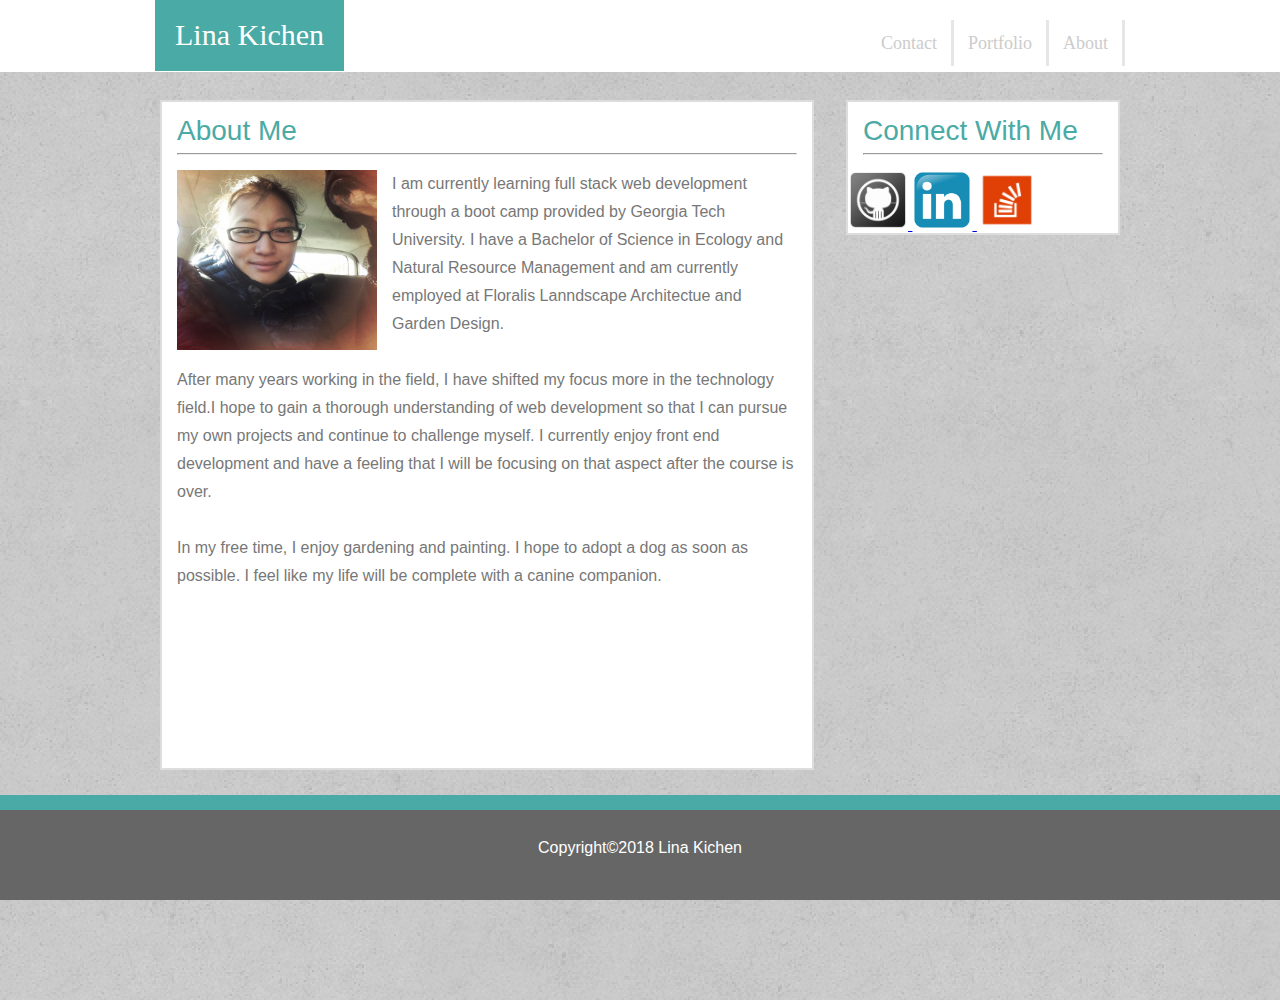
<file: index.html>
<!doctype html>
		<html>
		<head>
			<meta charset="utf-8" />
			<meta http-equiv="X-UA-Compatible" content="IE=edge">
			<title>Index</title>
			<meta name="viewport" content="width=device-width, initial-scale=1">
			<link rel="stylesheet" href="assets/css/reset.css">
			<link rel="stylesheet" href="assets/css/style.css">
		</head>

		<body>
				<div id="wrapper"></div>
				<header>
					<div id="header">
						<h1>Lina Kichen</h1>
							<ul>
								<li><a href="index.html">About</a></li>
								<li><a href="portfolio.html">Portfolio</a></li>
								<li><a href="contact.html">Contact</a></li>
							</ul>
					</div>
				</header>
			</div>

			<div class="main-content">
				<section id="bio">
					<h2>About Me</h2>
					<hr>
					<img class="selfie" src="assets/images/selfie.jpg" alt="Lina Kichen" width="200" height="180">
				
					<p>I am currently learning full stack web development through a boot camp provided by Georgia Tech University. I have a Bachelor of Science in Ecology and Natural Resource Management and am currently employed at Floralis Lanndscape Architectue and Garden Design.<br><br> After many years working in the field, I have shifted my focus more in the technology field.I hope to gain a thorough understanding of web development so that I can pursue my own projects and continue to challenge myself. I currently enjoy front end development and have a feeling that I will be focusing on that aspect after the course is over. <br><br>In my free time, I enjoy gardening and painting. I hope to adopt a dog as soon as possible. I feel like my life will be complete with a canine companion.  </p>
				</section>				

				<section id="contact">
					<h2>Connect With Me</h2>
					<hr>
						<a href="https://github.com/">
							<img src="./assets/images/github-square.png" alt="GitHub" style="width:60px;height:60px;border:0;">
						</a>
						<a href="https://www.linkedin.com/in/hoan-kichen-56437377/" alt="LinkedIn">
							<img src="./assets/images/linkedin.png" alt="LinkedIn" style="width:60px;height:60px;border:0;">
						</a>
						<a href="https://stackoverflow.com/users/9324897/lina-kichen">
							<img src="./assets/images/stackoverflow.png" alt="StackOverFlow" style="width:60px;height:60px;border:0;">
						</a>
				</section>
			</div>		
			
			<footer>Copyright©2018 Lina Kichen</footer>	

		</body>

		</html>
</file>
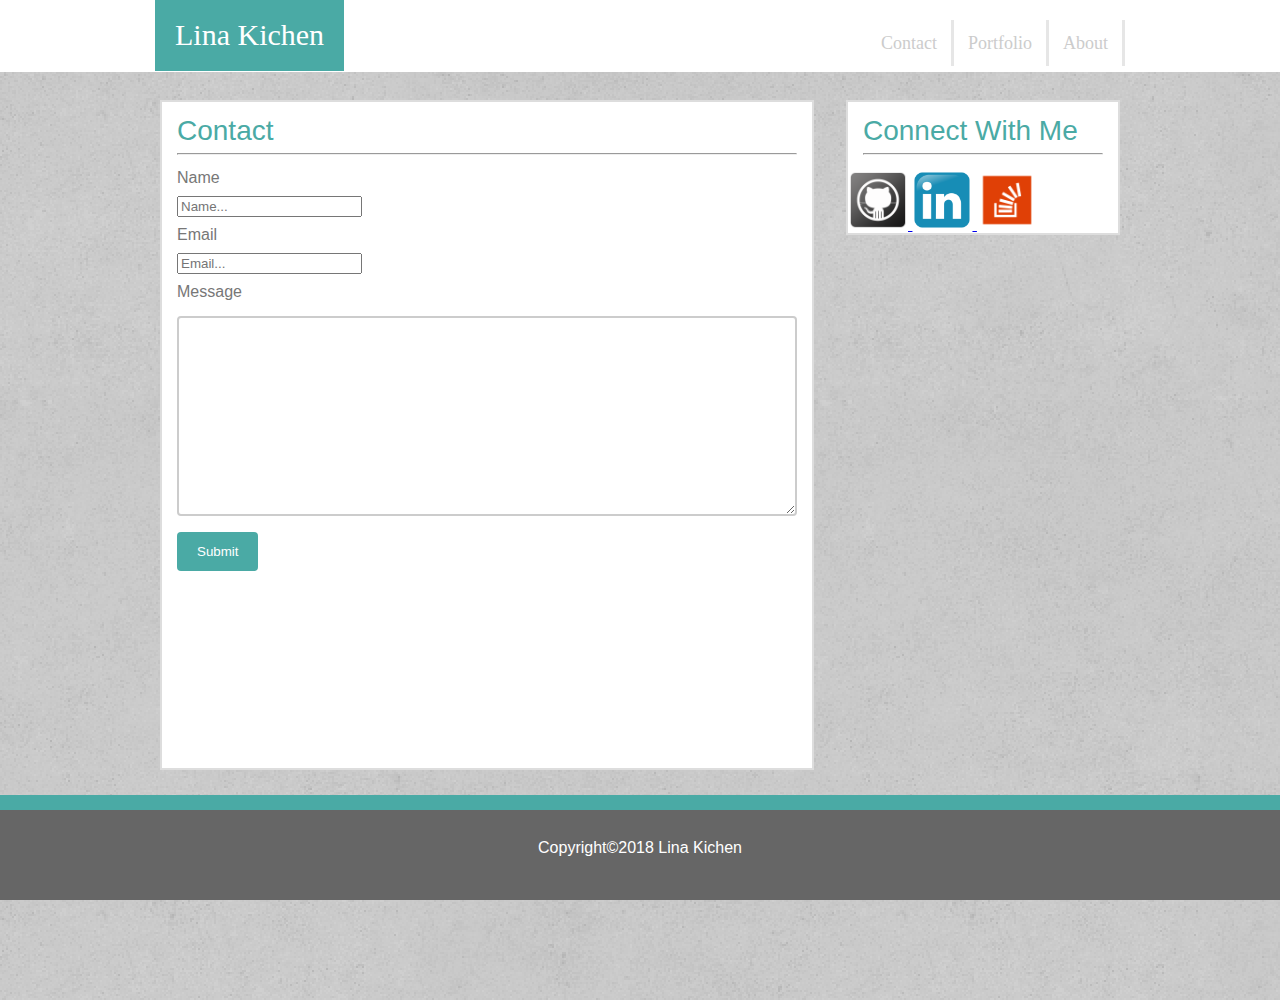
<file: contact.html>
<!doctype <!DOCTYPE html>
    <html>
    <head>
        <meta charset="utf-8" />
        <meta http-equiv="X-UA-Compatible" content="IE=edge">
        <title>Contact</title>
        <meta name="viewport" content="width=device-width, initial-scale=1">
        <link rel="stylesheet" href="assets/css/reset.css">
        <link rel="stylesheet" href="assets/css/style.css">
        <link rel="stylesheet" href="assets/css/contact.css">
    </head>

    <body>
        <div id="wrapper"></div>
                <header>
                        <div id="header">
                            <h1>Lina Kichen</h1>
                                <ul>
                                    <li><a href="index.html">About</a></li>
                                    <li><a href="portfolio.html">Portfolio</a></li>
                                    <li><a href="contact.html">Contact</a></li>
                                </ul>
                        </div>
                    </header>


        <div class="main-content">
            <div class="flex-container">
                <section id="contact-form">
                    <h2>Contact</h2>
                    <hr>
                    
                    <div class="container">
                        <form action="/action_page.php">
                            <label for="name">Name</label>
                            <input type="text" id="name" name="name" placeholder="Name...">
                            <br>
                            <label for="email">Email</label>
                            <input type="text" id="email" name="email" placeholder="Email...">
                            <br>
                            <label for="message">Message</label>
                            <textarea id="message" name="subject" placehokder="Write a message..." style="height:200px"></textarea>
                            <input type="submit" value="Submit">
                        </form>
                    </div>
                </section>

                <section id="contact">
                    <h2>Connect With Me</h2>
                    <hr>
                    <a href="https://github.com/">
                        <img src="./assets/images/github-square.png" alt="GitHub" style="width:60px;height:60px;border:0;">
                    </a>
                    <a href="https://www.linkedin.com/in/hoan-kichen-56437377/" alt="LinkedIn">
                        <img src="./assets/images/linkedin.png" alt="LinkedIn" style="width:60px;height:60px;border:0;">
                    </a>
                    <a href="https://stackoverflow.com/users/9324897/lina-kichen">
                        <img src="./assets/images/stackoverflow.png" alt="StackOverFlow" style="width:60px;height:60px;border:0;">
                    </a>
                </section>
            </div>
        </div>

        <footer>Copyright©2018 Lina Kichen</footer>	


    </html>
</file>
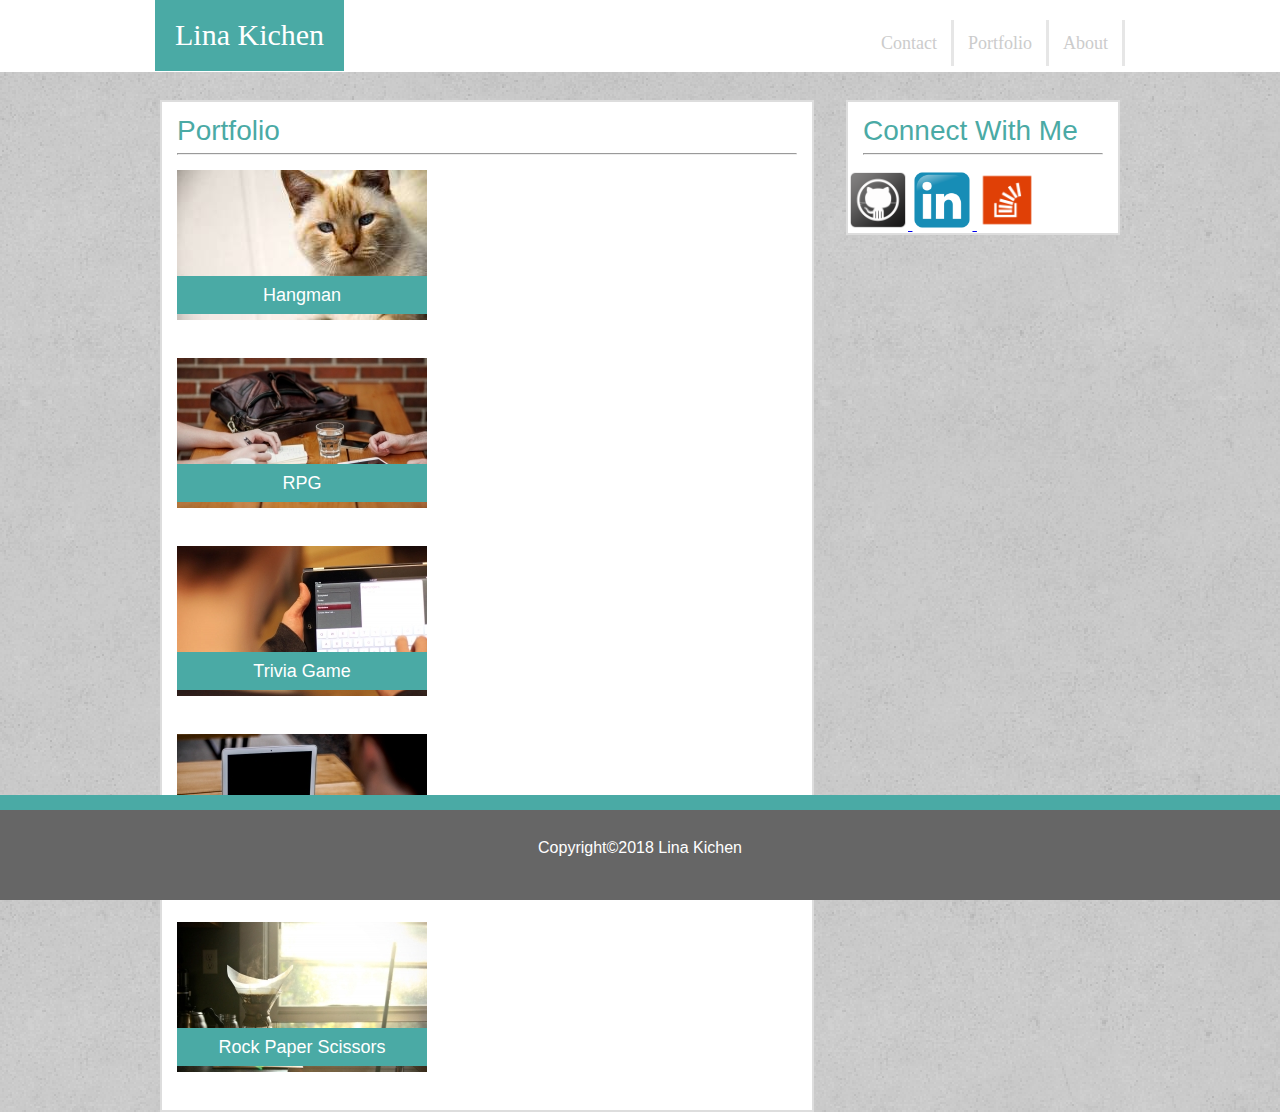
<file: portfolio.html>
<!doctype <!DOCTYPE html>
<html>
<head>
	<meta charset="utf-8" />
	<meta http-equiv="X-UA-Compatible" content="IE=edge">
	<title>Portfolio</title>
	<meta name="viewport" content="width=device-width, initial-scale=1">
	<link rel="stylesheet" href="assets/css/reset.css">
	<link rel="stylesheet" href="assets/css/style.css">
	<link rel="stylesheet" href="assets/css/portfolio.css">
	
</head>
<body>
	<div id="wrapper"></div>
	<header>
		<div id="header">
			<h1>Lina Kichen</h1>
			<ul>
				<li><a href="index.html">About</a></li>
				<li><a href="portfolio.html">Portfolio</a></li>
				<li><a href="contact.html">Contact</a></li>
			</ul>
		</div>
	</header>
	
	<div class="main-content">
		<section id="images">
			<h2>Portfolio</h2>
			<hr>
			
			<div class="container1">
				<img src="assets/images/cat_1.jpg">
					<div id="text-block1">
						<h4>Hangman</h4>
					</div>
			</div>
			<div class="container2">
				<img src="assets/images/collab.jpg">
					<div id="text-block2">
						<h4>RPG</h4>
					</div>
			</div>
			<div class="container3">
				<img src="assets/images/ipad.jpg">
					<div id="text-block3">
						<h4>Trivia Game</h4>
					</div>
			</div>
			<div class="container4">
				<img src="assets/images/laptop.jpg">
					<div id="text-block4">
						<h4>Rutgers Info Widget</h4>
					</div>
			</div>
			<div class="container5">
				<img src="assets/images/sunlight.jpg">
					<div id="text-block5">
						<h4>Rock Paper Scissors</h4>
					</div>
			</div>
		</section>				
		
		<section id="contact">
			<h2>Connect With Me</h2>
			<hr>
			<a href="https://github.com/">
				<img src="./assets/images/github-square.png" alt="GitHub" style="width:60px;height:60px;border:0;">
			</a>
			<a href="https://www.linkedin.com/in/hoan-kichen-5http://lorempixel.com/400/200/sports6437377/" alt="LinkedIn">
				<img src="./assets/images/linkedin.png" alt="LinkedIn" style="width:60px;height:60px;border:0;">
			</a>
			<a href="https://stackoverflow.com/users/9324897/lina-kichen">
				<img src="./assets/images/stackoverflow.png" alt="StackOverFlow" style="width:60px;height:60px;border:0;">
			</a>
		</section>
	</div>		
	
	<footer>Copyright©2018 Lina Kichen</footer>	
	
</body>
</html>
</file>
<file: assets/css/style.css>
html {
	height: 100%;
}

.wrapper {
	position: relative;
}
body {
	position: relative;
	font-family: 'Arial', 'Helvetica Neue', Helvetica, sans-serif;
	color: #777777;
	background-image: url(../images/mooning_@2X.png);
	height: 100%;
}

#header {
	height: 30px;
	background: #ffffff;
	font-family: Georgia, 'Times New Roman', Times, serif;
	font-size: 18px;
	width: 970px;
	margin: auto;
}

#header h1, ul, li {
	display: inline;
}

header {
	width: 100%;
	padding-top: 20px;
	font-size: 28px;
	height: 52px;
	position: fixed;
	left: 0;
	top: 0;
	border-bottom-style: solid;
	border-bottom-color:#cccccc;
	background: #ffffff;
	z-index: 100;
}

h1 {
	height: 150px;
	padding: 20px;
	font-size: 30px;
	background: #4aaaa5;
	display: inline-block;
	color: #ffffff;
}

ul {
	list-style-type: none;
	padding: 15px;
	float: right;
	margin: 0;
	padding: 0;
	overflow: hidden;
}

li {
	float: right;
	border-right: solid #e6e6e6;
}

li a {
	display: block;
	color: #cccccc;
	text-align: center;
	padding: 14px 14px;
	text-decoration: none;
}

li a:hover {
	background: #dddddd;
}

.main-content {
	width: 960px;
	position: relative;
	height: 100%;
	margin-top: 100px;
	margin-left: auto;
	margin-right: auto;
}

#bio {
	height: 74%;
	width: 650px;
	background: #ffffff;
	border-style: solid;
	border-color: #dddddd;
	border-width: 2px;
	float: left;
	margin-bottom: 20px;
}

h2 {
	color: #4aaaa5;
	padding-left: 15px;
	padding-top: 15px;
	font-size: 28px;
	font-style: bold;
}

hr {
	margin-left: 15px;
	margin-right: 15px;
	color:#dddddd;
	margin-bottom: 15px;
}

.selfie {
	float: left;
	margin-left: 15px;
	margin-right: 15px;
}

p {
	line-height: 1.75;
	padding-left: 15px;
	padding-right: 15px;
}

#contact {
	float: right;
	width: 270px;
	border-style: solid;
	border-width: 2px;
	background: #ffffff;
	border-color: #dddddd;
}

footer {
	clear: both;
	position: fixed;
	bottom: 0;
	width: 100%;
	height:60px;
	padding-top: 30px;
	text-align: center;
	background: #666666;
	color: #ffffff;
	border-top-style: solid;
	border-top-color: #4aaaa5;
	border-top-width: 15px;

}
</file>
<file: assets/css/contact.css>
/*Start of stuff for contact file*/
input [type=text], select, textarea {
	width:100%;
	padding: 12px;
	border: 2px solid #cccccc;
	border-radius: 4px;
	box-sizing: border-box;
	margin-top: 6px;
	margin-bottom: 16px;
	resize: vertical;
}

input[type=submit] {
	background-color: #4aaaa5;
	color: #ffffff;
	padding: 12px 20px;
	border: none;
	border-radius: 4px;
	cursor: pointer;
}

input[type=submit]:hover {
	background-color: #666666;
}

label {
	margin-top: 10px;
	margin-bottom: 10px;
	display: block;
}

#contact-form {
	height: 74%;
	display: block;
	width: 650px;
	background: #ffffff;
	border-style: solid;
	border-color: #dddddd;
	border-width: 2px;
	float: left;
	margin-bottom: 20px;
}

form {
	padding-left: 15px;
	padding-right: 15px;
}
</file>
<file: assets/css/portfolio.css>
#images {
    min-height: 74%;
    background: #ffffff;
    border-style: solid;
    border-color: #dddddd;
    border-width: 2px;
    margin-bottom: 20px;
    width: 650px;
    float: left;
    overflow: auto;
}

#images > img {
    padding: 15px 15px 15px 15px;
    position: relative;
    display: inline;
}
h4 {
    background: #4aaaa5;
    color: #ffffff;
    font-size: 18;
    padding: 10;
    width: 230;
    margin-left: 15;
    text-align: center;
}

.container1, .container2, .container3, .container4, .container5 {
    margin-left: 15;
    width: 250;
}
#text-block1, #text-block2, #text-block3, #text-block4, #text-block5 {
    position: relative;
    top: -44;
    left: -15;
}
</file>
